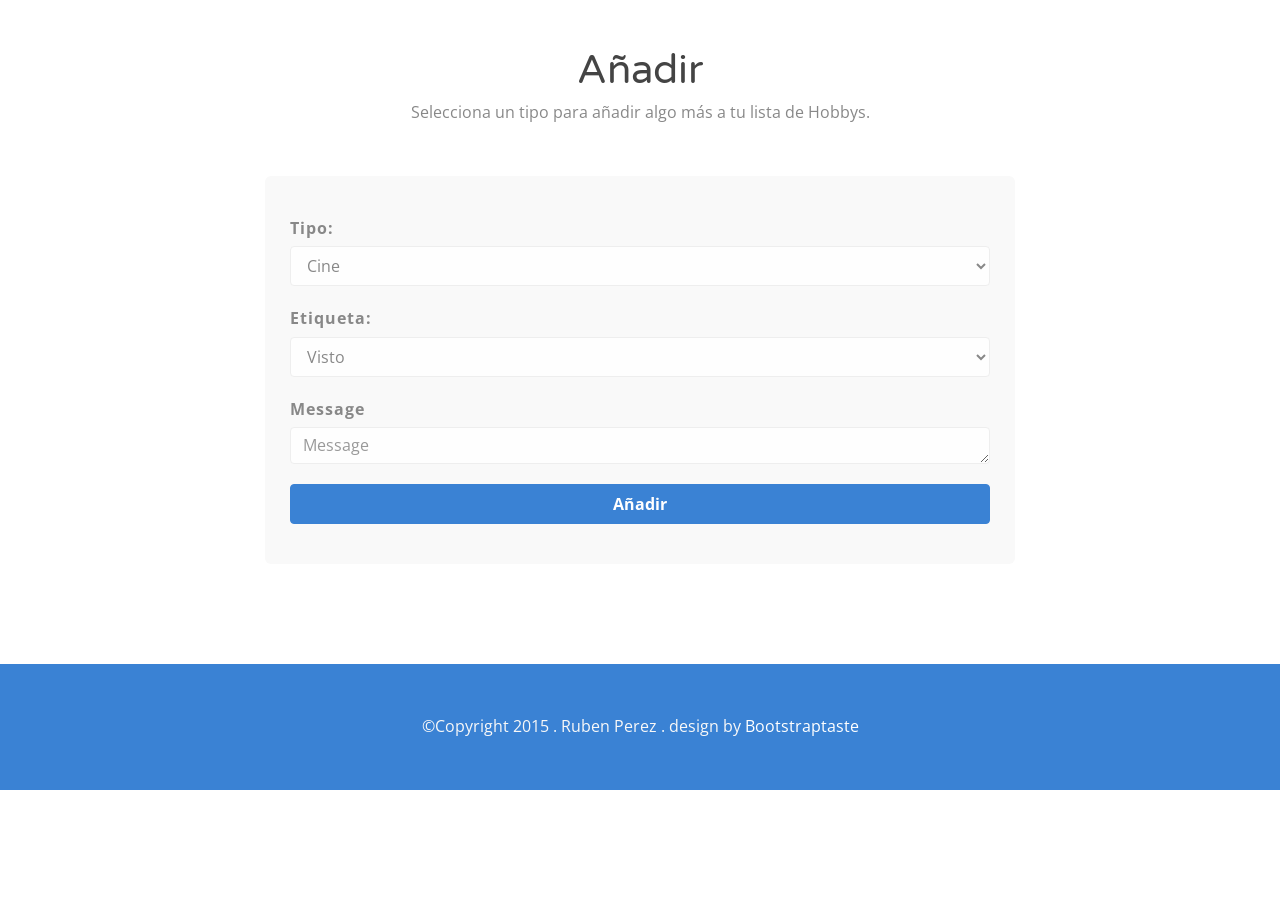
<file: www/add.html>
<!DOCTYPE html>
<html lang="en">

<head>
    <meta charset="utf-8">
    <meta name="viewport" content="width=device-width, initial-scale=1.0">
    <meta name="description" content="">
    <meta name="author" content="">

    <title>Add</title>

    <!-- CSS -->
    <link href="css/bootstrap.min.css" rel="stylesheet" type="text/css">
    <link href="font-awesome/css/font-awesome.min.css" rel="stylesheet" type="text/css">
	<link href="css/nivo-lightbox.css" rel="stylesheet" />
	<link href="css/nivo-lightbox-theme/default/default.css" rel="stylesheet" type="text/css" />
	<link href="css/owl.carousel.css" rel="stylesheet" media="screen" />
    <link href="css/owl.theme.css" rel="stylesheet" media="screen" />	
	<link href="css/animate.css" rel="stylesheet" />
    <link href="css/style.css" rel="stylesheet">
	<link href="color/default.css" rel="stylesheet">

</head>

<body id="page-top" data-spy="scroll" data-target=".navbar-custom">
	<!-- Preloader -->
	<div id="preloader">
	  <div id="load"></div>
	</div>

	<!-- Section: contact -->
    <section id="contact" class="home-section text-center">
		<div class="heading-contact">
			<div class="container">
			<div class="row">
				<div class="col-lg-8 col-md-offset-2">
					
					<div class="section-heading">
					<div class="wow bounceInDown" data-wow-delay="0.4s">
					<h2>Añadir</h2>
					</div>
					<p class="wow lightSpeedIn" data-wow-delay="0.3s">Selecciona un tipo para añadir algo más a tu lista de Hobbys.</p>
					</div>
					
				</div>
			</div>
			</div>
		</div>
		<div class="container">

    <div class="row">
        <div class="col-lg-8 col-md-offset-2">
            <div class="form-wrapper marginbot-50">
                <form id="contact-form">
                <div class="row">
    
                        <!-- <div class="form-group">
                            <label for="name">
                                Name</label>
                            <input type="text" class="form-control" id="name" placeholder="Enter name" required="required" />
                        </div>
                        <div class="form-group">
                            <label for="email">
                                Email Address</label>
                                <input type="email" class="form-control" id="email" placeholder="Enter email" required="required" />
                        </div>-->
                        <div class="form-group">
                            <label for="subject">
                                Tipo:</label>
                            <select id="subject" name="subject" class="form-control" required="required">
                                <option value="movie" selected="">Cine</option>
                                <option value="book">Libro</option>
                                <option value="game">Videojuego</option>
                            </select>
                        </div>
						
						<div class="form-group">
                            <label for="subject">
                                Etiqueta:</label>
                            <select id="subject" name="subject" class="form-control" required="required">
                                <option value="visto" selected="">Visto</option>
                                <option value="pendiente">Pendiente</option>
                                <option value="siguiendo">Siguiendo</option>
                            </select>
                        </div>
          
             
                        <div class="form-group">
                            <label for="name">
                                Message</label>
                            <textarea name="message" id="message" class="form-control" rows="1" cols="25" required="required"
                                placeholder="Message"></textarea>
                        </div>
       
           
                        <button type="submit" class="btn btn-skin btn-block" id="btnContactUs">
                            Añadir</button>
       
                </div>
                </form>
				
            </div>
        </div>

    </div>	

		</div>
	</section>
	<!-- /Section: contact -->

	<footer>
		<div class="container">
			<div class="row">
				<div class="col-md-12 col-lg-12">
					<p>&copy;Copyright 2015 . Ruben Perez . design by <a href="">Bootstraptaste</a></p>
				</div>
			</div>	
		</div>
	</footer>

    <!-- Core JavaScript Files -->
    <script src="js/jquery.min.js"></script>
    <script src="js/bootstrap.min.js"></script>
    <script src="js/jquery.easing.min.js"></script>	
	<script src="js/jquery.sticky.js"></script>
	<script src="js/jquery.scrollTo.js"></script>
	<script src="js/stellar.js"></script>
	<script src="js/wow.min.js"></script>
	<script src="js/owl.carousel.min.js"></script>
	<script src="js/nivo-lightbox.min.js"></script>
    <!-- Custom Theme JavaScript -->
    <script src="js/custom.js"></script>

</body>

</html>
</file>
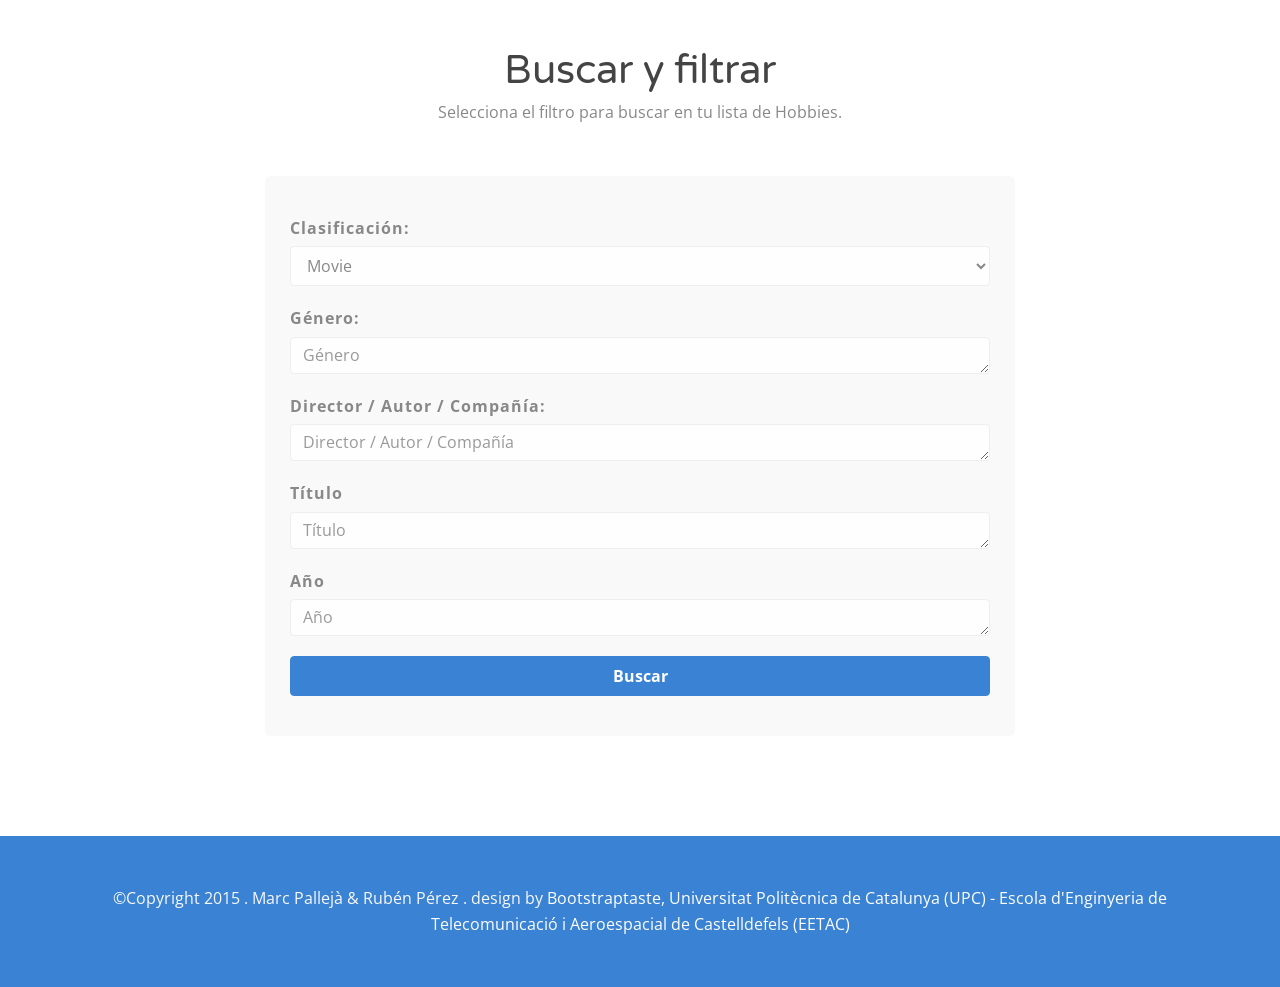
<file: www/buscar.html>
<!DOCTYPE html>
<html lang="en">

<head>
    <meta charset="utf-8">
    <meta name="viewport" content="width=device-width, initial-scale=1.0">
    <meta name="description" content="">
    <meta name="author" content="">

    <title>Buscar y filtrar</title>

    <!-- CSS -->
    <link href="css/bootstrap.min.css" rel="stylesheet" type="text/css">
    <link href="font-awesome/css/font-awesome.min.css" rel="stylesheet" type="text/css">
	<link href="css/nivo-lightbox.css" rel="stylesheet" />
	<link href="css/nivo-lightbox-theme/default/default.css" rel="stylesheet" type="text/css" />
	<link href="css/owl.carousel.css" rel="stylesheet" media="screen" />
    <link href="css/owl.theme.css" rel="stylesheet" media="screen" />	
	<link href="css/animate.css" rel="stylesheet" />
    <link href="css/style.css" rel="stylesheet">
	<link href="color/default.css" rel="stylesheet">

</head>

<body id="page-top" data-spy="scroll" data-target=".navbar-custom">
	<!-- Preloader -->
	<div id="preloader">
	  <div id="load"></div>
	</div>

	<!-- Section: contact -->
    <section id="contact" class="home-section text-center">
		<div class="heading-contact">
			<div class="container">
			<div class="row">
				<div class="col-lg-8 col-md-offset-2">
					
					<div class="section-heading">
					<div class="wow bounceInDown" data-wow-delay="0.4s">
					<h2>Buscar y filtrar</h2>
					</div>
					<p class="wow lightSpeedIn" data-wow-delay="0.3s">Selecciona el filtro para buscar en tu lista de Hobbies.</p>
					</div>
					
				</div>
			</div>
			</div>
		</div>
		<div class="container">

    <div class="row">
        <div class="col-lg-8 col-md-offset-2">
            <div class="form-wrapper marginbot-50">
                <form id="contact-form">
                <div class="row">
    
                        <!-- <div class="form-group">
                            <label for="name">
                                Name</label>
                            <input type="text" class="form-control" id="name" placeholder="Enter name" required="required" />
                        </div>
                        <div class="form-group">
                            <label for="email">
                                Email Address</label>
                                <input type="email" class="form-control" id="email" placeholder="Enter email" required="required" />
                        </div>-->
                        <div class="form-group">
                            <label for="subject">
                                Clasificación:</label>
                            <select id="subject" name="subject" class="form-control" required="required">
                                <option value="movie" selected="">Movie</option>
                                <option value="book">Book</option>
                                <option value="game">Game</option>
                            </select>
                        </div>
						
						<div class="form-group">
                            <label for="subject">
                                Género:</label>
                              <textarea name="genre" id="genre" class="form-control" rows="1" cols="25" required="required"
                                placeholder="Género"></textarea>
                            </select>
                        </div>
                    
                    <div class="form-group">
                            <label for="subject">
                                Director / Autor / Compañía:</label>
                           <textarea name="dir_au_co" id="dir_au_co" class="form-control" rows="1" cols="25" required="required"
                                placeholder="Director / Autor / Compañía"></textarea>
                        </div>
          
             
                        <div class="form-group">
                            <label for="name">
                                Título</label>
                            <textarea name="title" id="title" class="form-control" rows="1" cols="25" required="required"
                                placeholder="Título"></textarea>
                        </div>
                    
                    <div class="form-group">
                            <label for="name">
                                Año</label>
                            <textarea name="año" id="año" class="form-control" rows="1" cols="25" required="required"
                                placeholder="Año"></textarea>
                        </div>
       
           
                        <button type="submit" class="btn btn-skin btn-block" id="btn_Buscar">
                            Buscar</button>
       
                </div>
                </form>
				
            </div>
        </div>

    </div>	

		</div>
	</section>
	<!-- /Section: contact -->

	<footer>
		<div class="container">
			<div class="row">
				<div class="col-md-12 col-lg-12">
					<p>&copy;Copyright 2015 . Marc Pallejà & Rubén Pérez . design by <a href="">Bootstraptaste, Universitat Politècnica de Catalunya (UPC) - Escola d'Enginyeria de Telecomunicació i Aeroespacial de Castelldefels (EETAC)</a></p>
				</div>
			</div>	
		</div>
	</footer>

    <!-- Core JavaScript Files -->
    <script src="js/jquery.min.js"></script>
    <script src="js/bootstrap.min.js"></script>
    <script src="js/jquery.easing.min.js"></script>	
	<script src="js/jquery.sticky.js"></script>
	<script src="js/jquery.scrollTo.js"></script>
	<script src="js/stellar.js"></script>
	<script src="js/wow.min.js"></script>
	<script src="js/owl.carousel.min.js"></script>
	<script src="js/nivo-lightbox.min.js"></script>
    <!-- Custom Theme JavaScript -->
    <script src="js/custom.js"></script>
    <script src="js/buscar.js"></script>

</body>

</html>
</file>
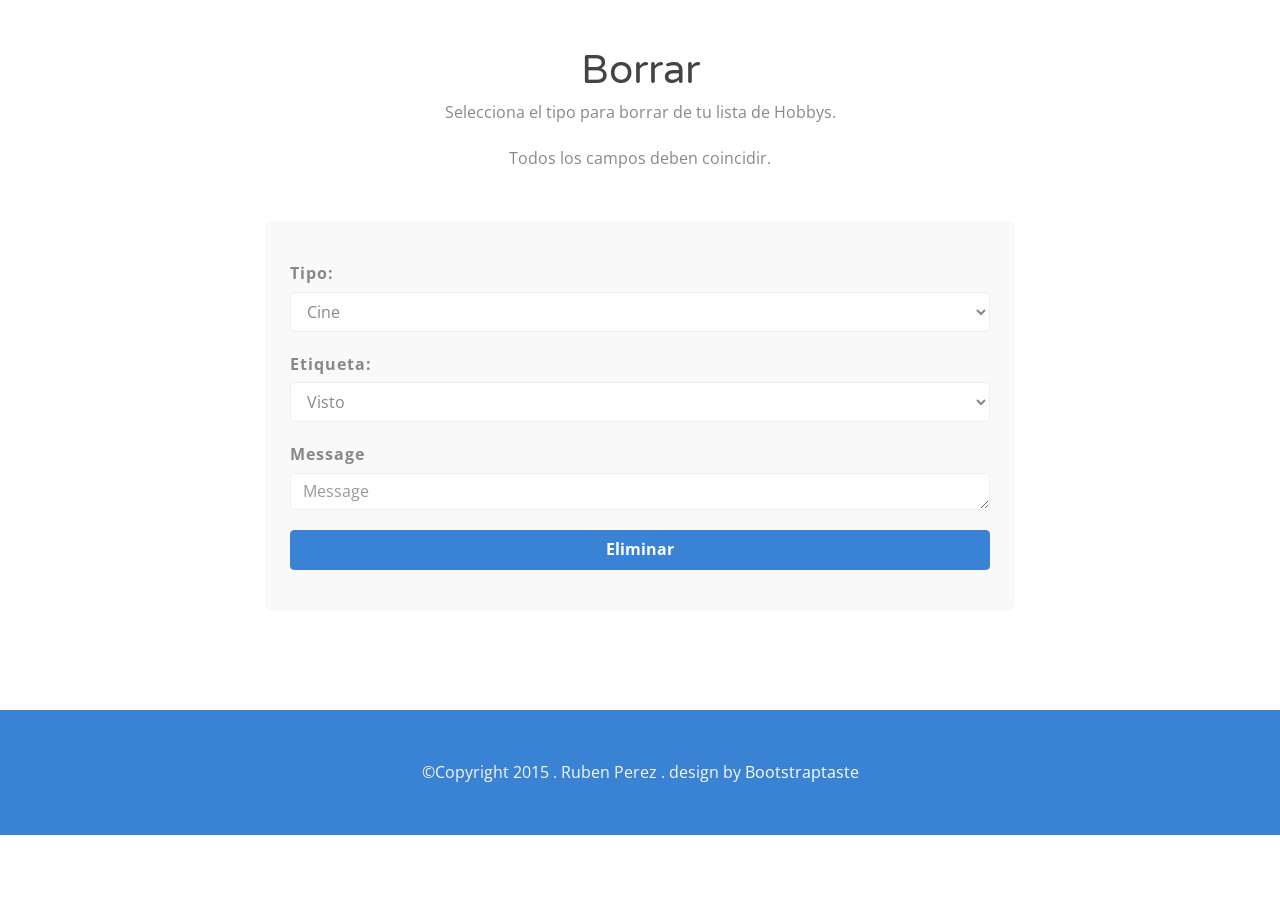
<file: www/delete.html>
<!DOCTYPE html>
<html lang="en">

<head>
    <meta charset="utf-8">
    <meta name="viewport" content="width=device-width, initial-scale=1.0">
    <meta name="description" content="">
    <meta name="author" content="">

    <title>Delete</title>

    <!-- CSS -->
    <link href="css/bootstrap.min.css" rel="stylesheet" type="text/css">
    <link href="font-awesome/css/font-awesome.min.css" rel="stylesheet" type="text/css">
	<link href="css/nivo-lightbox.css" rel="stylesheet" />
	<link href="css/nivo-lightbox-theme/default/default.css" rel="stylesheet" type="text/css" />
	<link href="css/owl.carousel.css" rel="stylesheet" media="screen" />
    <link href="css/owl.theme.css" rel="stylesheet" media="screen" />	
	<link href="css/animate.css" rel="stylesheet" />
    <link href="css/style.css" rel="stylesheet">
	<link href="color/default.css" rel="stylesheet">

</head>

<body id="page-top" data-spy="scroll" data-target=".navbar-custom">
	<!-- Preloader -->
	<div id="preloader">
	  <div id="load"></div>
	</div>

	<!-- Section: contact -->
    <section id="contact" class="home-section text-center">
		<div class="heading-contact">
			<div class="container">
			<div class="row">
				<div class="col-lg-8 col-md-offset-2">
					
					<div class="section-heading">
					<div class="wow bounceInDown" data-wow-delay="0.4s">
					<h2>Borrar</h2>
					</div>
					<p class="wow lightSpeedIn" data-wow-delay="0.3s">Selecciona el tipo para borrar de tu lista de Hobbys.</p>
					<p class="wow lightSpeedIn" data-wow-delay="0.3s">Todos los campos deben coincidir.</p>
					</div>
					
				</div>
			</div>
			</div>
		</div>
		<div class="container">

    <div class="row">
        <div class="col-lg-8 col-md-offset-2">
            <div class="form-wrapper marginbot-50">
                <form id="contact-form">
                <div class="row">
    
                        <!-- <div class="form-group">
                            <label for="name">
                                Name</label>
                            <input type="text" class="form-control" id="name" placeholder="Enter name" required="required" />
                        </div>
                        <div class="form-group">
                            <label for="email">
                                Email Address</label>
                                <input type="email" class="form-control" id="email" placeholder="Enter email" required="required" />
                        </div>-->
                        <div class="form-group">
                            <label for="subject">
                                Tipo:</label>
                            <select id="subject" name="subject" class="form-control" required="required">
                                <option value="movie" selected="">Cine</option>
                                <option value="book">Libro</option>
                                <option value="game">Videojuego</option>
                            </select>
                        </div>
						
						<div class="form-group">
                            <label for="subject">
                                Etiqueta:</label>
                            <select id="subject" name="subject" class="form-control" required="required">
                                <option value="visto" selected="">Visto</option>
                                <option value="pendiente">Pendiente</option>
                                <option value="siguiendo">Siguiendo</option>
                            </select>
                        </div>
          
             
                        <div class="form-group">
                            <label for="name">
                                Message</label>
                            <textarea name="message" id="message" class="form-control" rows="1" cols="25" required="required"
                                placeholder="Message"></textarea>
                        </div>
       
           
                        <button type="submit" class="btn btn-skin btn-block" id="btnContactUs">
                            Eliminar</button>
       
                </div>
                </form>
				
            </div>
        </div>

    </div>	

		</div>
	</section>
	<!-- /Section: contact -->

	<footer>
		<div class="container">
			<div class="row">
				<div class="col-md-12 col-lg-12">
					<p>&copy;Copyright 2015 . Ruben Perez . design by <a href="">Bootstraptaste</a></p>
				</div>
			</div>	
		</div>
	</footer>

    <!-- Core JavaScript Files -->
    <script src="js/jquery.min.js"></script>
    <script src="js/bootstrap.min.js"></script>
    <script src="js/jquery.easing.min.js"></script>	
	<script src="js/jquery.sticky.js"></script>
	<script src="js/jquery.scrollTo.js"></script>
	<script src="js/stellar.js"></script>
	<script src="js/wow.min.js"></script>
	<script src="js/owl.carousel.min.js"></script>
	<script src="js/nivo-lightbox.min.js"></script>
    <!-- Custom Theme JavaScript -->
    <script src="js/custom.js"></script>

</body>

</html>
</file>
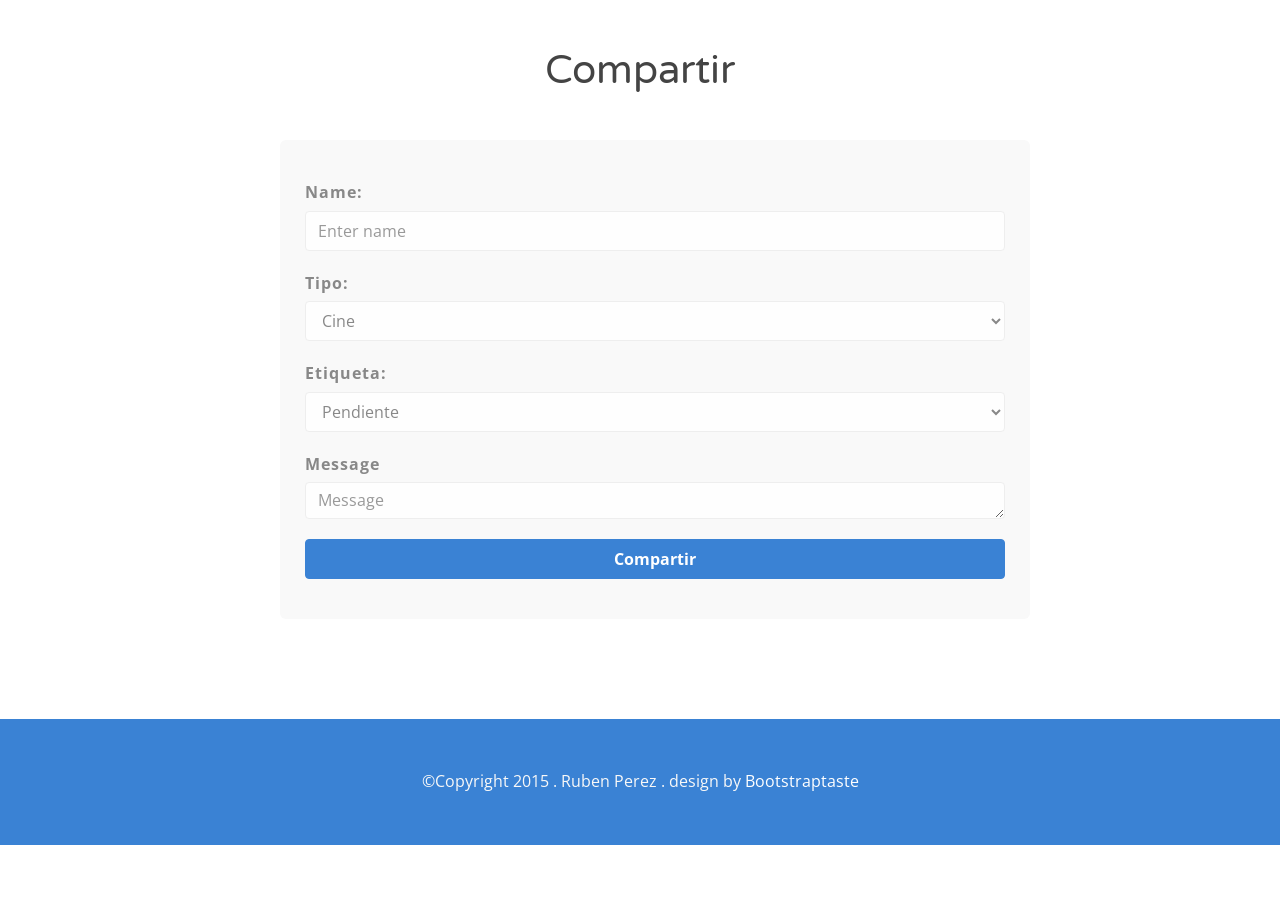
<file: www/share.html>
<!DOCTYPE html>
<html lang="en">

<head>
    <meta charset="utf-8">
    <meta name="viewport" content="width=device-width, initial-scale=1.0">
    <meta name="description" content="">
    <meta name="author" content="">

    <title>Share</title>

    <!-- CSS -->
    <link href="css/bootstrap.min.css" rel="stylesheet" type="text/css">
    <link href="font-awesome/css/font-awesome.min.css" rel="stylesheet" type="text/css">
	<link href="css/nivo-lightbox.css" rel="stylesheet" />
	<link href="css/nivo-lightbox-theme/default/default.css" rel="stylesheet" type="text/css" />
	<link href="css/owl.carousel.css" rel="stylesheet" media="screen" />
    <link href="css/owl.theme.css" rel="stylesheet" media="screen" />	
	<link href="css/animate.css" rel="stylesheet" />
    <link href="css/style.css" rel="stylesheet">
	<link href="color/default.css" rel="stylesheet">

</head>

<body id="page-top" data-spy="scroll" data-target=".navbar-custom">
	<!-- Preloader -->
	<div id="preloader">
	  <div id="load"></div>
	</div>

	<!-- Section: contact -->
    <section id="contact" class="home-section text-center">
		<div class="heading-contact">
			<div class="container">
			<div class="row">
				<div class="col-lg-8 col-md-offset-2">
					
					<div class="section-heading">
					<div class="wow bounceInDown" data-wow-delay="0.4s">
					<h2>Compartir</h2>
					<!--</div>
					<p class="wow lightSpeedIn" data-wow-delay="0.3s"></p>
					</div>-->
					
				</div>
			</div>
			</div>
		</div>
		<div class="container">

    <div class="row">
        <div class="col-lg-8 col-md-offset-2">
            <div class="form-wrapper marginbot-50">
                <form id="contact-form">
                <div class="row">
    
                        <!-- <div class="form-group">
                            <label for="name">
                                Name</label>
                            <input type="text" class="form-control" id="name" placeholder="Enter name" required="required" />
                        </div>-->
                        <div class="form-group">
                            <label for="name">
                                Name:</label>
                            <input type="text" class="form-control" id="name" placeholder="Enter name" required="required" />
                        </div>
						
                        <div class="form-group">
                            <label for="subject">
                                Tipo:</label>
                            <select id="subject" name="subject" class="form-control" required="required">
                                <option value="movie" selected="">Cine</option>
                                <option value="book">Libro</option>
                                <option value="game">Videojuego</option>
                            </select>
                        </div>
						
						<div class="form-group">
                            <label for="subject">
                                Etiqueta:</label>
                            <select id="subject" name="subject" class="form-control" required="required">
                                <option value="pendiente">Pendiente</option>
                            </select>
                        </div>
          
             
                        <div class="form-group">
                            <label for="name">
                                Message</label>
                            <textarea name="message" id="message" class="form-control" rows="1" cols="25" required="required"
                                placeholder="Message"></textarea>
                        </div>
       
           
                        <button type="submit" class="btn btn-skin btn-block" id="btnContactUs">
                            Compartir</button>
       
                </div>
                </form>
				
            </div>
        </div>

    </div>	

		</div>
	</section>
	<!-- /Section: contact -->

	<footer>
		<div class="container">
			<div class="row">
				<div class="col-md-12 col-lg-12">
					<p>&copy;Copyright 2015 . Ruben Perez . design by <a href="">Bootstraptaste</a></p>
				</div>
			</div>	
		</div>
	</footer>

    <!-- Core JavaScript Files -->
    <script src="js/jquery.min.js"></script>
    <script src="js/bootstrap.min.js"></script>
    <script src="js/jquery.easing.min.js"></script>	
	<script src="js/jquery.sticky.js"></script>
	<script src="js/jquery.scrollTo.js"></script>
	<script src="js/stellar.js"></script>
	<script src="js/wow.min.js"></script>
	<script src="js/owl.carousel.min.js"></script>
	<script src="js/nivo-lightbox.min.js"></script>
    <!-- Custom Theme JavaScript -->
    <script src="js/custom.js"></script>

</body>

</html>
</file>
<file: www/css/style.css>
/* ==== Google font ==== */
@import url(http://fonts.googleapis.com/css?family=Varela+Round|Open+Sans:400,300,600,400italic,700);


body {
    width: 100%;
    height: 100%;
	font-family: 'Open Sans', sans-serif;
	font-weight: 400;
    color: #888;
	font-size: 16px;
	line-height: 1.6em;
    background-color: #fff;
}

html {
    width: 100%;
    height: 100%;
}

h1,
h2,
h3,
h4,
h5,
h6 {
    margin: 0 0 30px;
    font-family: 'Varela Round', sans-serif;
    font-weight: 400;
    color: #444;
}

blockquote {
	font-family: Georgia, arial, sans-serif;
	color: #bbb;
	font-size: 20px;
}

p {
    margin: 0 0 20px;
    font-size: 16px;
    line-height: 1.6em;
}

p.lead {
	font-weight: 600;
}

a {
    -webkit-transition: all .2s ease-in-out;
    -moz-transition: all .2s ease-in-out;
    transition: all .2s ease-in-out;
}

a:hover,
a:focus {
    text-decoration: none;
}

.light {
    font-weight: 400;
}

img.img-responsive {
	margin-bottom: 20px;
}


/* ------- Navigation ------------ */
#navigation {
	background: #fff;
	z-index: 9999;
	width:100%;
    box-sizing:border-box;
	border-bottom: 1px solid #eee;
	box-shadow:0px 0px 20px rgba(0, 0, 0, 0.1);
	text-align: center;
	margin: 0 auto;
}


.navbar {
    margin-bottom: 0;
}

.navbar-brand {
    font-weight: 700;
}


.navbar-brand:focus {
    outline: 0;
}

.nav.navbar-nav {
    background-color: rgba(255,255,255,.6);
}

#menu .nav.navbar-bar {
	text-align: center;
	float: none;
	margin: 0 auto;
}

.navbar-custom ul.nav {
	text-align: center;
	float: none;
	margin: 0 auto;
}
.navbar-custom ul.nav li {
	float: none;
	display: inline-block;
	text-align: center;
}
.navbar-custom ul.nav li a {
	font-size: 14px;
	letter-spacing: 1px;
    color: #444;
	text-transform: uppercase;
	font-weight: 700;
}


.navbar-custom .nav li a {
    -webkit-transition: background .3s ease-in-out;
    -moz-transition: background .3s ease-in-out;
    transition: background .3s ease-in-out;
}

.navbar-custom .nav li a:hover,
.navbar-custom .nav li a:focus,
.navbar-custom .nav li.active {
    outline: 0;
    background-color: rgba(255,255,255,.2);
}
.navbar-custom .nav li a:hover,
.navbar-custom .nav li a:focus,
.navbar-custom .nav li.active {
    outline: 0;
    background-color: rgba(255,255,255,.2);
}

.navbar-toggle {
    padding: 4px 6px;
    font-size: 14px;
    color: #fff;
}

.navbar-toggle:focus,
.navbar-toggle:active {
    outline: 0;
}


/* loader */
#preloader {
    background: #ffffff;
    bottom: 0;
    height: 100%;
    left: 0;
    position: fixed;
    right: 0;
    top: 0;
    width: 100%;
    z-index: 999;
}


#loaderInner {
    background:#ffffff url(../img/spinner.gif) center center no-repeat;
    height: 60px;
    left: 50%;
    margin: -50px 0 0 -50px;
    position: absolute;
    top: 50%;
    width: 60px;
}

@keyframes boxSpin{
  0%{
    transform: translate(-10px, 0px);
  }
  25%{
    transform: translate(10px, 10px);
  }
  50%{
    transform: translate(10px, -10px);
  }
  75%{
    transform: translate(-10px, -10px);
  }
  100%{
    transform: translate(-10px, 10px);
  }
}


@keyframes shadowSpin{
  0%{
    box-shadow: 10px -10px #39CCCC, -10px 10px #FFDC00;
  }
  25%{
    box-shadow: 10px 10px #39CCCC, -10px -10px #FFDC00;
  }
  50%{
    box-shadow: -10px 10px #39CCCC, 10px -10px #FFDC00;
  }
  75%{
    box-shadow: -10px -10px #39CCCC, 10px 10px #FFDC00;
  }
  100%{
    box-shadow: 10px -10px #39CCCC, -10px 10px #FFDC00;
  }
}

#load {
	z-index: 9999;
  background-color: #FF4136;
  opacity: 0.75;
  width: 10px;
  height: 10px;
  position: absolute;
  top: 50%;
  margin: -5px auto 0 auto;
  left: 0;
  right: 0;
  border-radius: 0px;
  border: 5px solid #FF4136;
  box-shadow: 10px 0px #39CCCC, 10px 0px #01FF70;
  animation: shadowSpin 1s ease-in-out infinite;
}

/* misc */
hr {
  margin-top: 10px;
}

/* margins */
.marginbot-0{margin-bottom:0 !important;}
.marginbot-10{margin-bottom:10px !important;}
.marginbot-20{margin-bottom:20px !important;}
.marginbot-30{margin-bottom:30px !important;}
.marginbot-40{margin-bottom:40px !important;}
.marginbot-50{margin-bottom:50px !important;}

/* ===========================
--- General sections
============================ */

.home-section {
    padding-top: 50px;
    padding-bottom: 50px;
	display:block;
    position:relative;
    z-index:120;
}

.section-heading {
	margin-bottom: 50px;
}

.section-heading h2 {
	font-size: 40px;
	margin-bottom: 10px;
	line-height: 1em;
}
.section-heading i {
	margin-bottom: 20px;
}


/* --- section bg var --- */

.bg-white {
	background: #fff;
}

.bg-gray {
	background: #f8f8f8;
}


.bg-dark {
	background: #575757;
}

/* --- section color var --- */

.text-light {
	color: #fff;
}



/* ===========================
--- Intro
============================ */

.intro {
	width:100%;
	position:relative;	
	background: url(../img/bg1.jpg) no-repeat top center;
	background-size: cover;
}

#intro.intro {
	padding:30px 0 30px 0;
}

.intro .slogan {
	text-align: center;

}

.intro .page-scroll {
	text-align: center;
}


.intro .page-scroll a {
	color: #fff;
}

.brand-heading {
    font-size: 30px;
}

.intro-text {
    font-size: 18px;
}

.intro .slogan h2 {
	color: #FFF;
	text-shadow: none;
	font-size: 30px;
	line-height: 30px;
	font-weight: 700;
	font-family: Montserrat, sans-serif;
	background-color: rgba(0, 0, 0, 0);
	text-decoration: none;
	text-transform: uppercase;
	border-width: 0px;
	border-color: #000;
	border-style: none;
	text-shadow: -1px 0 1px #000;
}

.intro .slogan h4 {
	color: #fff;
	text-shadow: -1px 1px 1px #000;
}


/* ===========================
--- About
============================ */

.icon .fa {
	color: #fff;
}

/* ==========================
--- Gallery
============================= */


.item {
    margin: 10px;
}

.item img {
    display: block;
    width: 100%;
    height: auto;
}	


/* ===========================
--- Contact
============================ */

.form-wrapper {
	background: #f9f9f9;
	padding: 40px;
	 border-radius: 6px;
}


form#contact-form .form-group label {
	text-align: left !important;
	display: block;
	letter-spacing: 1px;
	font-size: 16px;
}
form#contact-form input,form#contact-form select,form#contact-form textarea {
	border-radius: 4px;
	border: 1px solid #eee;
  -webkit-box-shadow: none;
          box-shadow:  none;
	font-size: 16px;
	margin-bottom: 20px;
	background: #fefefe;
	color: #888;
}

form#contact-form input,form#contact-form select {
	height: 40px;
}

form#contact-form button {
	border-radius: 4px;
	height: 40px;
	text-transform: none;
	font-size: 16px;
	font-weight: 700;
}

form#contact-form input:focus,form#contact-form select:focus,form#contact-form textarea:focus {
  -webkit-box-shadow: 0 1px 2px rgba(0, 0, 0, .05);
          box-shadow: 0 1px 2px rgba(0, 0, 0, .05);
	background: #fff;
}


/* ===========================
--- Footer
============================ */

footer {
	text-align: center;
	padding: 50px 0 30px;
	
}

footer p {
	color: #f8f8f8;
}

footer a {
	color: #fff;
}

footer a:hover {
	color: #ccc;
}

/* ==========================
Cinelistlogo
============================= */

#cinelistlogo {	
	background-image: url(../img/parallax-bg.jpg);
}

#cinelistlogo .icon {
	margin-bottom: 20px;
}

#cinelistlogo span {
	color: #fff;
}

#cinelistlogo:after {	
	background-image: url([data-uri]);
	content: "";
	position: absolute;
	bottom: 0;
	left: 0;
	right: 0;
	top: 0;
	opacity: 0.7;
	z-index: -1;
}


/* ==========================
Booklistlogo
============================= */

#booklistlogo {	
	background-image: url(../img/parallax-bg.jpg);
}

#booklistlogo .icon {
	margin-bottom: 20px;
}

#booklistlogo span {
	color: #fff;
}

#booklistlogo:after {	
	background-image: url([data-uri]);
	content: "";
	position: absolute;
	bottom: 0;
	left: 0;
	right: 0;
	top: 0;
	opacity: 0.7;
	z-index: -1;
}


/* ==========================
Gamelistlogo
============================= */

#gamelistlogo {	
	background-image: url(../img/parallax-bg.jpg);
}

#gamelistlogo .icon {
	margin-bottom: 20px;
}

#gamelistlogo span {
	color: #fff;
}

#gamelistlogo:after {	
	background-image: url([data-uri]);
	content: "";
	position: absolute;
	bottom: 0;
	left: 0;
	right: 0;
	top: 0;
	opacity: 0.7;
	z-index: -1;
}

/* ===========================
--- Elements
============================ */

.btn {

    font-weight: 700;
    -webkit-transition: all .3s ease-in-out;
    -moz-transition: all .3s ease-in-out;
    transition: all .3s ease-in-out;
}

a.btn:hover {
	color: #fff;
}

.btn-circle {
    width: 70px;
    height: 70px;
    margin-top: 15px;
    padding: 7px 16px;
    border: 2px solid #fff;
    border-radius: 50%;
    font-size: 40px;
    color: #fff;
    background: 0 0;
    -webkit-transition: background .3s ease-in-out;
    -moz-transition: background .3s ease-in-out;
    transition: background .3s ease-in-out;
}

.btn-circle.btn-dark {
    border: 2px solid #666;
    color: #666;
}


.btn-circle:hover,
.btn-circle:focus {
    outline: 0;
    color: #fff;
    background: rgba(255,255,255,.1);
}

.btn-circle.btn-dark :hover,
.btn-circle.btn-dark :focus {
    outline: 0;
    color: #999;
    background: #fff;
}

.btn-circle.btn-dark :hover i,
.btn-circle.btn-dark :focus i{
    color: #999;
}

.page-scroll .btn-circle i.animated {
    -webkit-transition-property: -webkit-transform;
    -webkit-transition-duration: 1s;
    -moz-transition-property: -moz-transform;
    -moz-transition-duration: 1s;
}

.page-scroll .btn-circle:hover i.animated {
    -webkit-animation-name: pulse;
    -moz-animation-name: pulse;
    -webkit-animation-duration: 1.5s;
    -moz-animation-duration: 1.5s;
    -webkit-animation-iteration-count: infinite;
    -moz-animation-iteration-count: infinite;
    -webkit-animation-timing-function: linear;
    -moz-animation-timing-function: linear;
}

@-webkit-keyframes pulse {    
    0 {
        -webkit-transform: scale(1);
        transform: scale(1);
    }

    50% {
        -webkit-transform: scale(1.2);
        transform: scale(1.2);
    }

    100% {
        -webkit-transform: scale(1);
        transform: scale(1);
    }
}

@-moz-keyframes pulse {    
    0 {
        -moz-transform: scale(1);
        transform: scale(1);
    }

    50% {
        -moz-transform: scale(1.2);
        transform: scale(1.2);
    }

    100% {
        -moz-transform: scale(1);
        transform: scale(1);
    }
}

.btn-skin, {
  color: #fff;
  background-color: #666;
  border-color: #666;
}
.btn-skin:hover,
.btn-skin:focus,
.btn-skin:active,
.btn-skin.active {
  color: #fff;
  background-color: #666;
  border-color: #666;
}


.btn-default:hover,
.btn-default:focus {
    border: 1px solid #007da7;
    outline: 0;
    color: #000;
    background-color: #007da7;
}

.btn-huge {
    padding: 25px;
    font-size: 26px;
}

.banner-social-buttons {
    margin-top: 0;
}


/* Media queries */

@media (max-width:768px) {
	.navbar-header .fa {
		color: #666;
	}
	
	.col-xs-6 {
		margin-bottom: 30px;
	}
}

@media (max-width:480px) {

	.navbar-custom .nav.navbar-nav {
    background-color: rgba(255,255,255,.4);
	}
	
	.navbar.navbar-custom.navbar-fixed-top {
		margin-bottom: 30px;
	}

	
	.page-scroll a {
		width: 40px;
		height: 40px;
		margin-top: 10px;
		font-size: 20px;
	}
	
}
</file>
<file: www/color/default.css>
a,a:hover {
	color: #3a82d4;
}

.intro .page-scroll a:hover {
	color: #3a82d4;
}

.icon:hover .fa{
	color: #3a82d4;
}

ul.nav li a:hover {
	color: #3a82d4;
}

.owl-theme .owl-controls .owl-page.active span,
.owl-theme .owl-controls.clickable .owl-page:hover span {
    background-color: #3a82d4;
}

.bg-skin {
	background: #3a82d4;
}

form#contact-form input:focus,form#contact-form select:focus,form#contact-form textarea:focus {
	border-color: #3a82d4;
}

footer {
    background-color: #3a82d4;
}

.btn-skin {
  color: #fff;
  background-color: #3a82d4;
  border-color: #3a82d4;
}
</file>
<file: www/css/nivo-lightbox-theme/default/default.css>
/*
 * Nivo Lightbox Default Theme v1.0
 * http://dev7studios.com/nivo-lightbox
 *
 * Copyright 2013, Dev7studios
 * Free to use and abuse under the MIT license.
 * http://www.opensource.org/licenses/mit-license.php
 */
 
.nivo-lightbox-theme-default.nivo-lightbox-overlay { 
	background: #666;
	background: rgba(0,0,0,0.6); 
}
.nivo-lightbox-theme-default .nivo-lightbox-content.nivo-lightbox-loading { background: url(loading.gif) no-repeat 50% 50%; }

.nivo-lightbox-theme-default .nivo-lightbox-nav {
	top: 10%;
	width: 8%;
	height: 80%;
	text-indent: -9999px;
	background-repeat: no-repeat;
	background-position: 50% 50%;
	opacity: 0.5;
}
.nivo-lightbox-theme-default .nivo-lightbox-nav:hover { 
	opacity: 1; 
	background-color: rgba(0,0,0,0.5);
}
.nivo-lightbox-theme-default .nivo-lightbox-prev { 
	background-image: url(prev.png); 
	border-radius: 0 3px 3px 0;
}
.nivo-lightbox-theme-default .nivo-lightbox-next { 
	background-image: url(next.png); 
	border-radius: 3px 0 0 3px;
}

.nivo-lightbox-theme-default .nivo-lightbox-close {
	display: block;
	background: url(close.png) no-repeat 5px 5px;
	width: 16px;
	height: 16px;
	text-indent: -9999px;
	padding: 5px;
	opacity: 0.5;
}
.nivo-lightbox-theme-default .nivo-lightbox-close:hover { opacity: 1; }

.nivo-lightbox-theme-default .nivo-lightbox-title-wrap { bottom: -7%; }
.nivo-lightbox-theme-default .nivo-lightbox-title {
	font: 14px/20px 'Helvetica Neue', Helvetica, Arial, sans-serif;
	font-style: normal;
	font-weight: normal;
	background: #000;
	color: #fff;
	padding: 7px 15px;
	border-radius: 30px;
}

.nivo-lightbox-theme-default .nivo-lightbox-image img {
	background: #fff;
	-webkit-box-shadow: 0px 1px 1px rgba(0,0,0,0.4);
	   -moz-box-shadow: 0px 1px 1px rgba(0,0,0,0.4);
	        box-shadow: 0px 1px 1px rgba(0,0,0,0.4);
}
.nivo-lightbox-theme-default .nivo-lightbox-ajax,
.nivo-lightbox-theme-default .nivo-lightbox-inline {
	background: #fff;
	padding: 40px;
	-webkit-box-shadow: 0px 1px 1px rgba(0,0,0,0.4);
	   -moz-box-shadow: 0px 1px 1px rgba(0,0,0,0.4);
	        box-shadow: 0px 1px 1px rgba(0,0,0,0.4);
}

@media (-webkit-min-device-pixel-ratio: 1.3),
       (-o-min-device-pixel-ratio: 2.6/2),
       (min--moz-device-pixel-ratio: 1.3),
       (min-device-pixel-ratio: 1.3),
       (min-resolution: 1.3dppx) {

	.nivo-lightbox-theme-default .nivo-lightbox-content.nivo-lightbox-loading { 
		background-image: url(loading@2x.gif); 
		background-size: 32px 32px;
	}
	.nivo-lightbox-theme-default .nivo-lightbox-prev { 
		background-image: url(prev@2x.png); 
		background-size: 48px 48px;
	}
	.nivo-lightbox-theme-default .nivo-lightbox-next { 
		background-image: url(next@2x.png); 
		background-size: 48px 48px;
	}
	.nivo-lightbox-theme-default .nivo-lightbox-close { 
		background-image: url(close@2x.png); 
		background-size: 16px 16px;
	}
	
}
</file>
